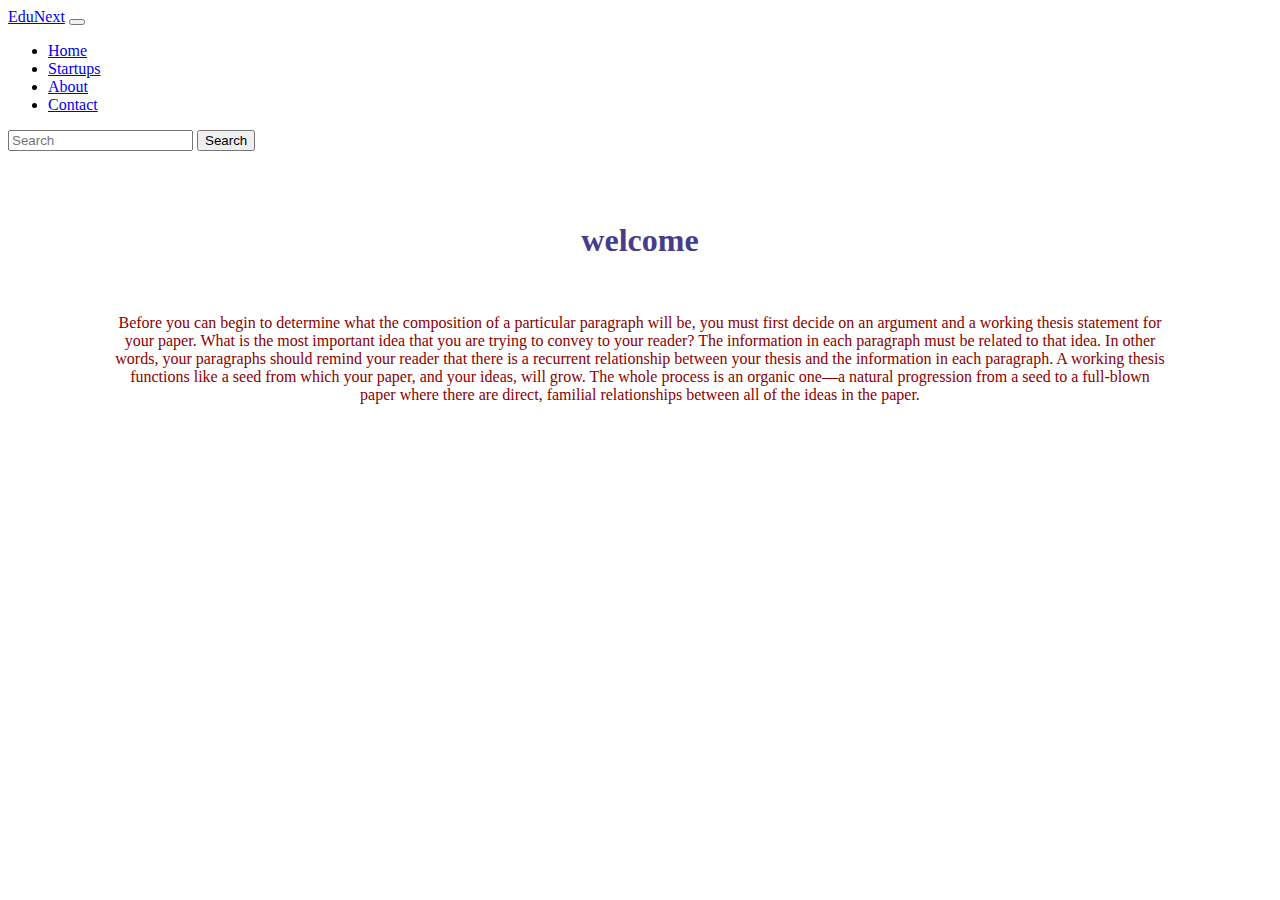
<file: main2.html>
<!DOCTYPE html>
<html lang="en">
<head>
    <meta charset="UTF-8">
    <meta http-equiv="X-UA-Compatible" content="IE=edge">
    <meta name="viewport" content="width=device-width, initial-scale=1.0">
    <title>Document</title>
<!-- CSS only -->
<link href="https://cdn.jsdelivr.net/npm/bootstrap@5.0.0-beta2/dist/css/bootstrap.min.css" rel="stylesheet" integrity="sha384-BmbxuPwQa2lc/FVzBcNJ7UAyJxM6wuqIj61tLrc4wSX0szH/Ev+nYRRuWlolflfl" crossorigin="anonymous"></head>
<link rel="stylesheet" href="style.css">
<body >
    <section>
        <nav class="navbar navbar-expand-lg navbar-light bg-light">
            <div class="container">
              <a class="navbar-brand" href="#">EduNext</a>
              <button class="navbar-toggler" type="button" data-bs-toggle="collapse" data-bs-target="#navbarSupportedContent" aria-controls="navbarSupportedContent" aria-expanded="false" aria-label="Toggle navigation">
                <span class="navbar-toggler-icon"></span>
              </button>
              <div class="collapse navbar-collapse" id="navbarSupportedContent">
                <ul class="navbar-nav me-auto mb-2 mb-lg-0">
                    <li class="nav-item active">
                        <a class="nav-link" href="#">Home <span class="sr-only"></span></a>
                      </li>
                      <li class="nav-item">
                        <a class="nav-link" href="#">Startups</a>
                      </li>
                    <li class="nav-item">
                    <a class="nav-link" href="#">About</a>
                    </li>
                    <li class="nav-item">
                    <a class="nav-link" href="#">Contact </a>
                    </li>
                </ul>
                <form class="d-flex">
                  <input class="form-control me-2" type="search" placeholder="Search" aria-label="Search">
                  <button class="btn btn-outline-success" type="submit">Search</button>
                </form>
              </div>
            </div>
          </nav>
    </section>
 <section class="home">
        <h1>welcome</h1>
        <p>
            Before you can begin to determine what the composition of a particular paragraph will be, you must first decide on an argument and a working thesis statement for your paper. What is the most important idea that you are trying to convey to your reader? The information in each paragraph must be related to that idea. In other words, your paragraphs should remind your reader that there is a recurrent relationship between your thesis and the information in each paragraph. A working thesis functions like a seed from which your paper, and your ideas, will grow. The whole process is an organic one—a natural progression from a seed to a full-blown paper where there are direct, familial relationships between all of the ideas in the paper.
        </p>
    </section>
</body>
</html>
</file>
<file: style.css>
.home{
    background-image: url("https://cdn.pixabay.com/photo/2015/04/19/08/32/marguerite-729510__340.jpg");
    height: 600px;
    text-align: center;
padding: 50px;
}
.home h1{
    color:darkslateblue;
}
.home p {
    color:darkred;
    margin-top: 50px;
    margin-bottom:50px ;
    margin-left: 50px;
    margin-right:50px ;
    padding:5px ;

}
.home a{
border:25px;
}

.home_txt {
    padding-top: 50px;
    margin-top: 50px;
    /* padding: 50px; */
    border: 5px solid gray;
    border-radius: 50px;
}
.Explore {
    border-radius: 50px;
}
.startups{
    text-align: center;
    text-decoration: underline;
    
}
.gallery img{
    width: 300px;
}

.teams img {
     width:50px;
     height: 50px;
}
.card-img-top{
    height:250px ;
    width:auto;
    padding: 30px;
}
.name{
    text-align: center;
}
</file>
